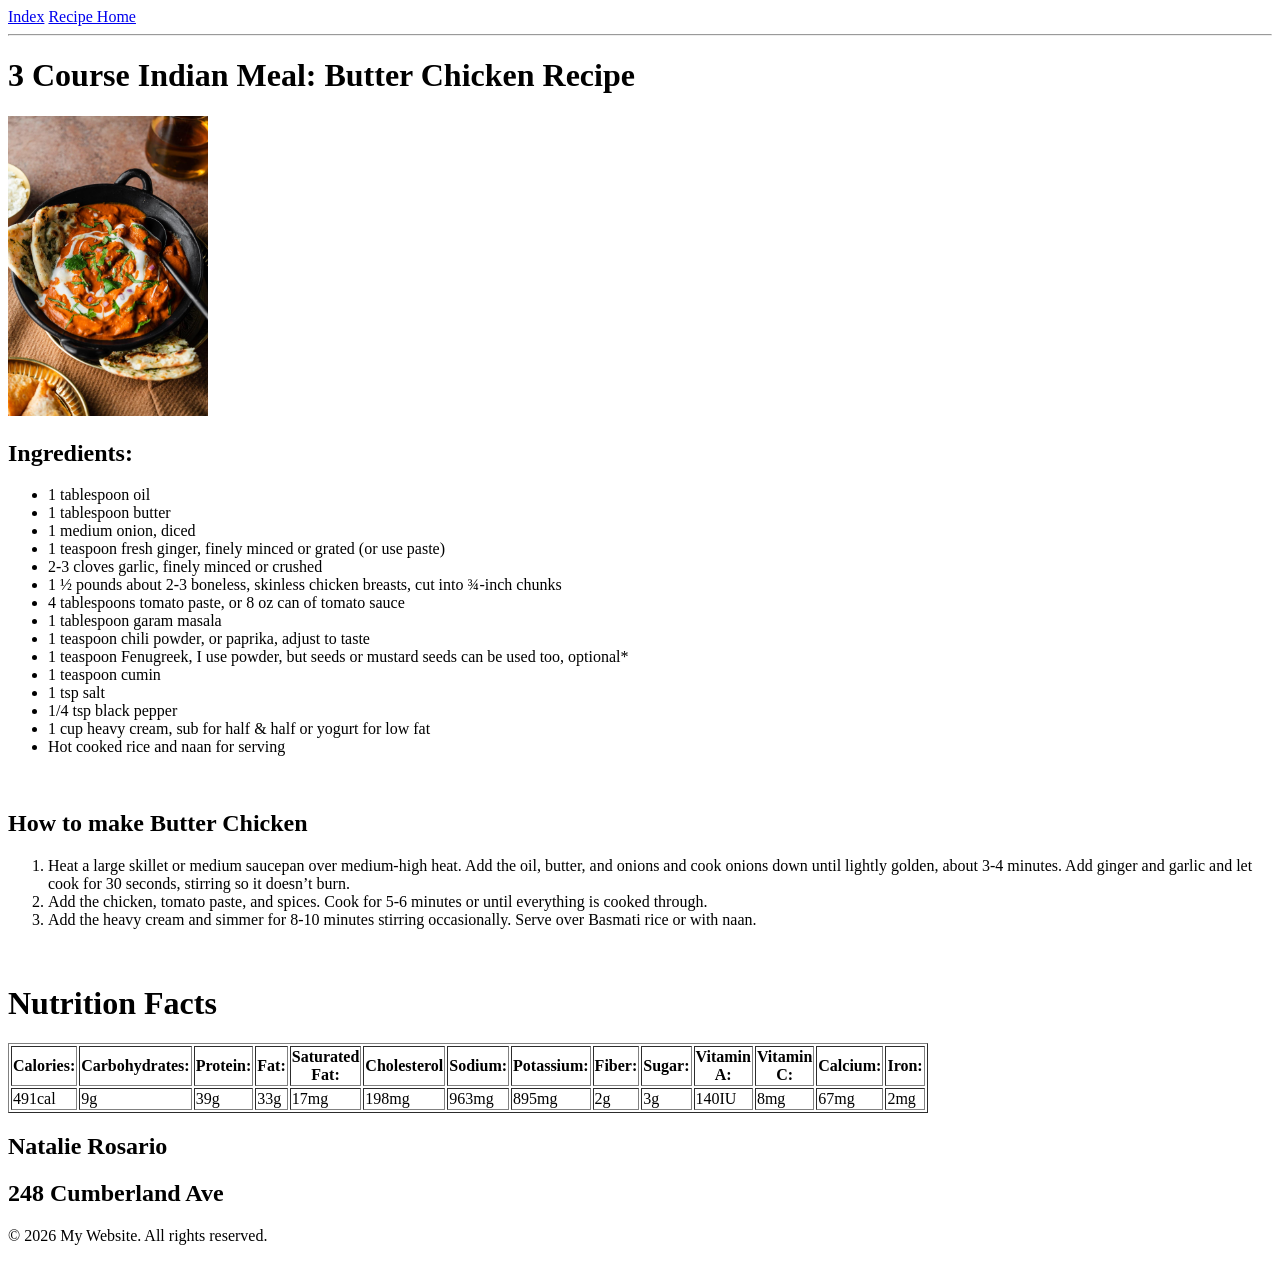
<file: recipe-project/butterchicken.html>
<!DOCTYPE html>
<html lang="en">
<head>
    <meta charset="UTF-8">
    <meta name="viewport" content="width=device-width, initial-scale=1.0">
    <title>Butter Chicken</title>
    
</head>
<body>
    <header>
    <a href="../index.html">Index</a>
    <a href="recipe-home.html">Recipe Home</a>
    <hr>
    </header>

    <main>
<h1>3 Course Indian Meal: Butter Chicken Recipe</h1>
    <img src="../Images/Butter-Chicken.jpg" width="200" alt="Butter Chicken Image">
<h2>Ingredients:</h2>
<ul>
    <li>1 tablespoon oil</li>
    <li>1 tablespoon butter</li>
    <li>1 medium onion, diced</li>
    <li>1 teaspoon fresh ginger, finely minced or grated (or use paste)</li>
    <li>2-3 cloves garlic, finely minced or crushed</li>
    <li>1 ½ pounds about 2-3 boneless, skinless chicken breasts, cut into ¾-inch chunks</li>
    <li>4 tablespoons tomato paste, or 8 oz can of tomato sauce</li>
    <li>1 tablespoon garam masala</li>
    <li>1 teaspoon chili powder, or paprika, adjust to taste</li>
    <li>1 teaspoon Fenugreek, I use powder, but seeds or mustard seeds can be used too, optional*</li>
    <li>1 teaspoon cumin</li>
    <li>1 tsp salt</li>
    <li>1/4 tsp black pepper</li>
    <li>1 cup heavy cream, sub for half & half or yogurt for low fat</li>
    <li>Hot cooked rice and naan for serving</li>
</ul>
<br> 
<h2>How to make Butter Chicken</h2>
<ol>
<li>Heat a large skillet or medium saucepan over medium-high heat. Add the oil, butter, and onions and cook onions down until lightly golden, about 3-4 minutes. Add ginger and garlic and let cook for 30 seconds, stirring so it doesn’t burn.
</li>
<li>Add the chicken, tomato paste, and spices. Cook for 5-6 minutes or until everything is cooked through.</li>
<li>Add the heavy cream and simmer for 8-10 minutes stirring occasionally. Serve over Basmati rice or with naan.</li>

</ol>
<br> 
<table border="1" width="500">
     <H1>Nutrition Facts</H1>
    <tr>
        <th>Calories:</th> 
        <th>Carbohydrates:</th>
        <th>Protein:</th>
        <th>Fat:</th>
        <th>Saturated Fat:</th>
        <th>Cholesterol</th>
        <th>Sodium:</th>
        <th>Potassium:</th>
        <th>Fiber:</th>
        <th>Sugar:</th>
        <th>Vitamin A:</th>
        <th>Vitamin C:</th>
        <th>Calcium:</th>
        <th>Iron:</th>
    </tr>
    <tr>
        <td>491cal</td>
        <td>9g</td>
        <td>39g</td>
        <td>33g</td>
        <td>17mg</td>
        <td>198mg</td>
        <td>963mg</td>
        <td>895mg</td>
        <td>2g</td>
        <td>3g</td>
        <td>140IU</td>
        <td>8mg</td>
        <td>67mg</td>
        <td>2mg</td>
    </tr>
</table>
    </main>
    <footer>
       <div class="h2s">
    <h2>Natalie Rosario</h2>
    <h2>248 Cumberland Ave</h2>
    </div>

    <div class="copy-rite">
    <p>© 2026 My Website. All rights reserved.<p>
    </div>

    <div class="footer-links">
    <a class="google" href="https://www.google.com" target="_blank"> <i class="fa-brands fa-google"></i></a>
    <a class="canva" href="https://www.canva.com" target="_blank"><i class="fa-solid fa-c"></i></a>
    <a class="repository" href="https://github.com/245641-NR?tab=repositories" target="_blank"><i class="fa-solid fa-registered"></i></a>
    <!-- <a class="top" href="#top">Back to top</a> -->
    <a href="#header"><i class="fa-solid fa-angles-up"></i></a>
    </div>
    

    </footer>
</body>
</html>
</file>
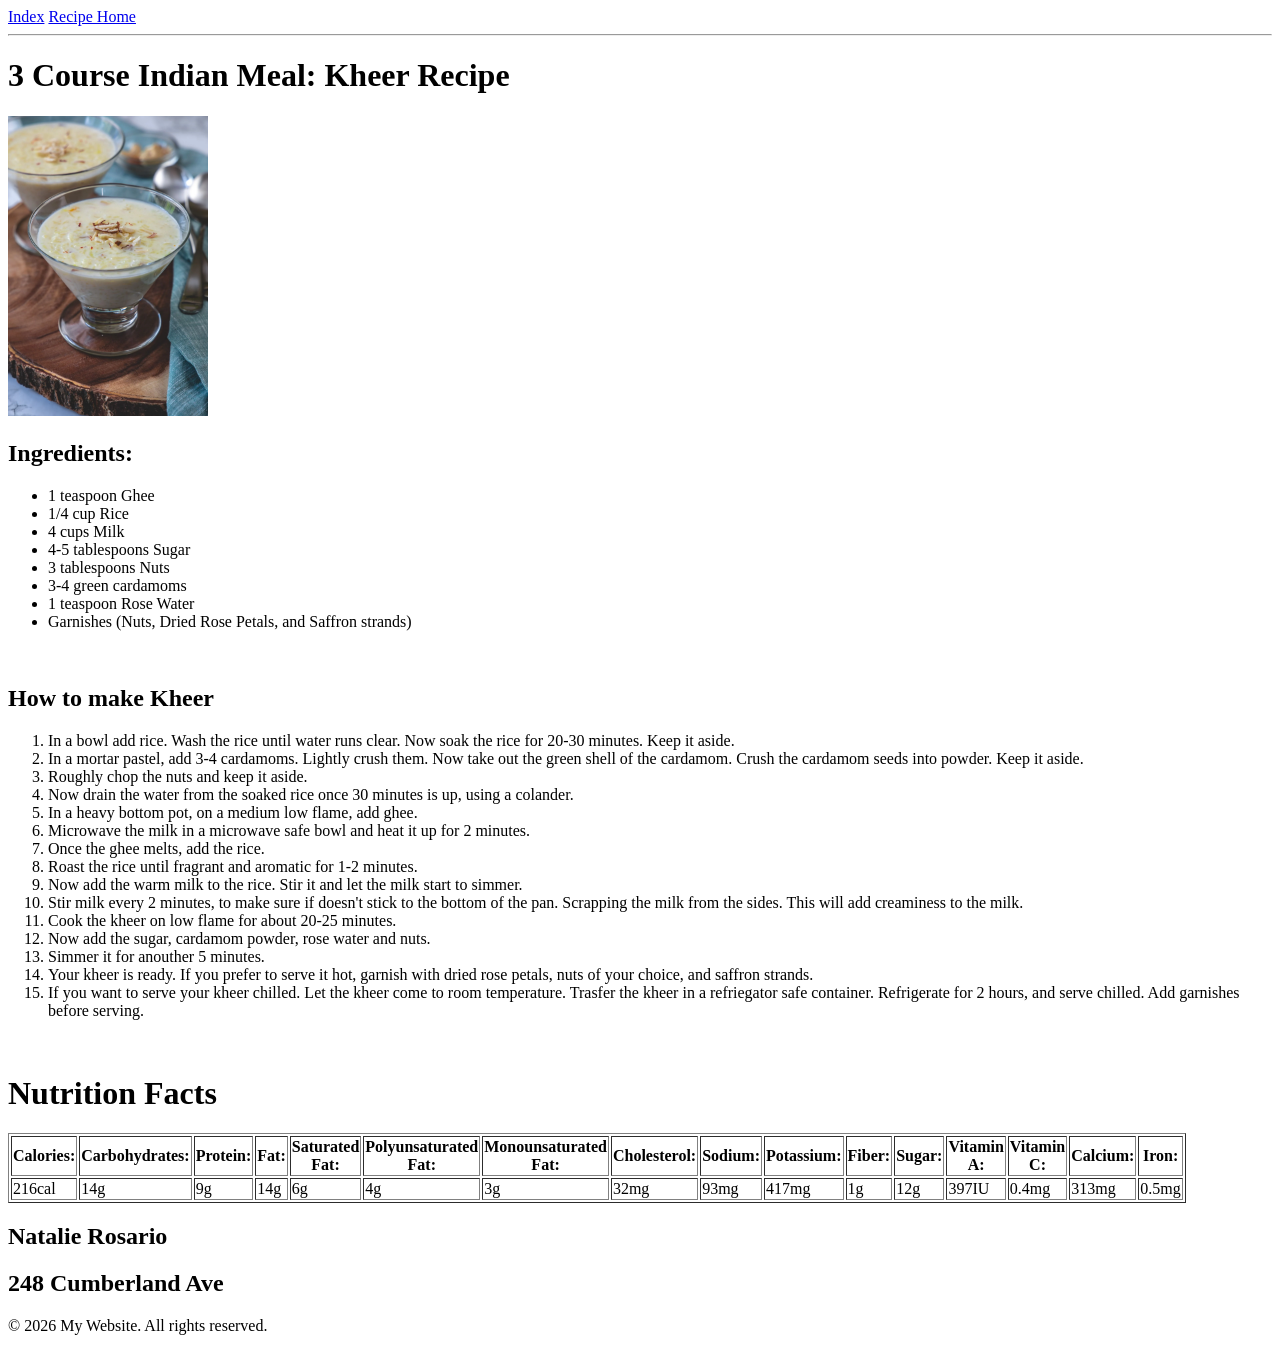
<file: recipe-project/kheer.html>
<!DOCTYPE html>
<html lang="en">
<head>
    <meta charset="UTF-8">
    <meta name="viewport" content="width=device-width, initial-scale=1.0">
    <title>Kheer</title>
    
</head>
<body></body> 
<header> 
    <a href="../index.html">Index</a>
    <a href="recipe-home.html">Recipe Home</a>
    <hr>
</header>
<main>
<h1>3 Course Indian Meal: Kheer Recipe</h1>
<img src="../Images/kheer-recipe-2.webp" width=200 alt="Kheer Image">
<h2>Ingredients:</h2>
<ul>
    <li>1 teaspoon Ghee</li>
    <li>1/4 cup Rice</li>
    <li>4 cups Milk</li>
    <li>4-5 tablespoons Sugar</li>
    <li>3 tablespoons Nuts</li>
    <li>3-4 green cardamoms</li>
    <li>1 teaspoon Rose Water</li>
    <li>Garnishes (Nuts, Dried Rose Petals, and Saffron strands)</li>
</ul>
<br>
<h2>How to make Kheer</h2>
<ol>
<li>In a bowl add rice. Wash the rice until water runs clear. Now soak the rice for 20-30 minutes. Keep it aside.
</li>
<li>In a mortar pastel, add 3-4 cardamoms. Lightly crush them. Now take out the green shell of the cardamom. Crush the cardamom seeds into powder. Keep it aside.</li>
<li>Roughly chop the nuts and keep it aside.</li> 
<li>Now drain the water from the soaked rice once 30 minutes is up, using a colander.</li> 
<li>In a heavy bottom pot, on a medium low flame, add ghee.</li>
 <li>Microwave the milk in a microwave safe bowl and heat it up for 2 minutes.</li> 
 <li>Once the ghee melts, add the rice.</li>
  <li>Roast the rice until fragrant and aromatic for 1-2 minutes.</li> 
 <li>Now add the warm milk to the rice. Stir it and let the milk start to simmer.</li> 
 <li>Stir milk every 2 minutes, to make sure if doesn't stick to the bottom of the pan. Scrapping the milk from the sides. This will add creaminess to the milk.</li> 
 <li>Cook the kheer on low flame for about 20-25 minutes.</li> 
 <li>Now add the sugar, cardamom powder, rose water and nuts.</li>
  <li>Simmer it for anouther 5 minutes.</li> 
 <li>Your kheer is ready. If you prefer to serve it hot, garnish with dried rose petals, nuts of your choice, and saffron strands.</li> 
 <li>If you want to serve your kheer chilled. Let the kheer come to room temperature. Trasfer the kheer in a refriegator safe container. Refrigerate for 2 hours, and serve chilled. Add garnishes before serving.</li>
</ol>

<br> 
<table border="1" width="500">
     <H1>Nutrition Facts</H1>
    <tr>
        <th>Calories:</th> 
        <th>Carbohydrates:</th>
        <th>Protein:</th>
        <th>Fat:</th>
        <th>Saturated Fat:</th>
        <th>Polyunsaturated Fat:</th>
        <th>Monounsaturated Fat:</th>
        <th>Cholesterol:</th>
        <th>Sodium:</th>
        <th>Potassium:</th>
        <th>Fiber:</th>
        <th>Sugar:</th>
        <th>Vitamin A:</th>
        <th>Vitamin C:</th>
        <th>Calcium:</th>
        <th>Iron:</th>
    </tr>
    <tr>
        <td>216cal</td>
        <td>14g</td>
        <td>9g</td>
        <td>14g</td>
        <td>6g</td>
        <td>4g</td>
        <td>3g</td>
        <td>32mg</td>
        <td>93mg</td>
        <td>417mg</td>
        <td>1g</td>
        <td>12g</td>
        <td>397IU</td>
        <td>0.4mg</td>
        <td>313mg</td>
        <td>0.5mg</td>
    </tr>
</table>



</main>
  <footer>
    <div class="h2s">
    <h2>Natalie Rosario</h2>
    <h2>248 Cumberland Ave</h2>
    </div>

    <div class="copy-rite">
    <p>© 2026 My Website. All rights reserved.<p>
    </div>

    <div class="footer-links">
    <a class="google" href="https://www.google.com" target="_blank"> <i class="fa-brands fa-google"></i></a>
    <a class="canva" href="https://www.canva.com" target="_blank"><i class="fa-solid fa-c"></i></a>
    <a class="repository" href="https://github.com/245641-NR?tab=repositories" target="_blank"><i class="fa-solid fa-registered"></i></a>
    <!-- <a class="top" href="#top">Back to top</a> -->
    <a href="#header"><i class="fa-solid fa-angles-up"></i></a>
    </div>
    

    </footer>
    
</body>
</html>
</file>
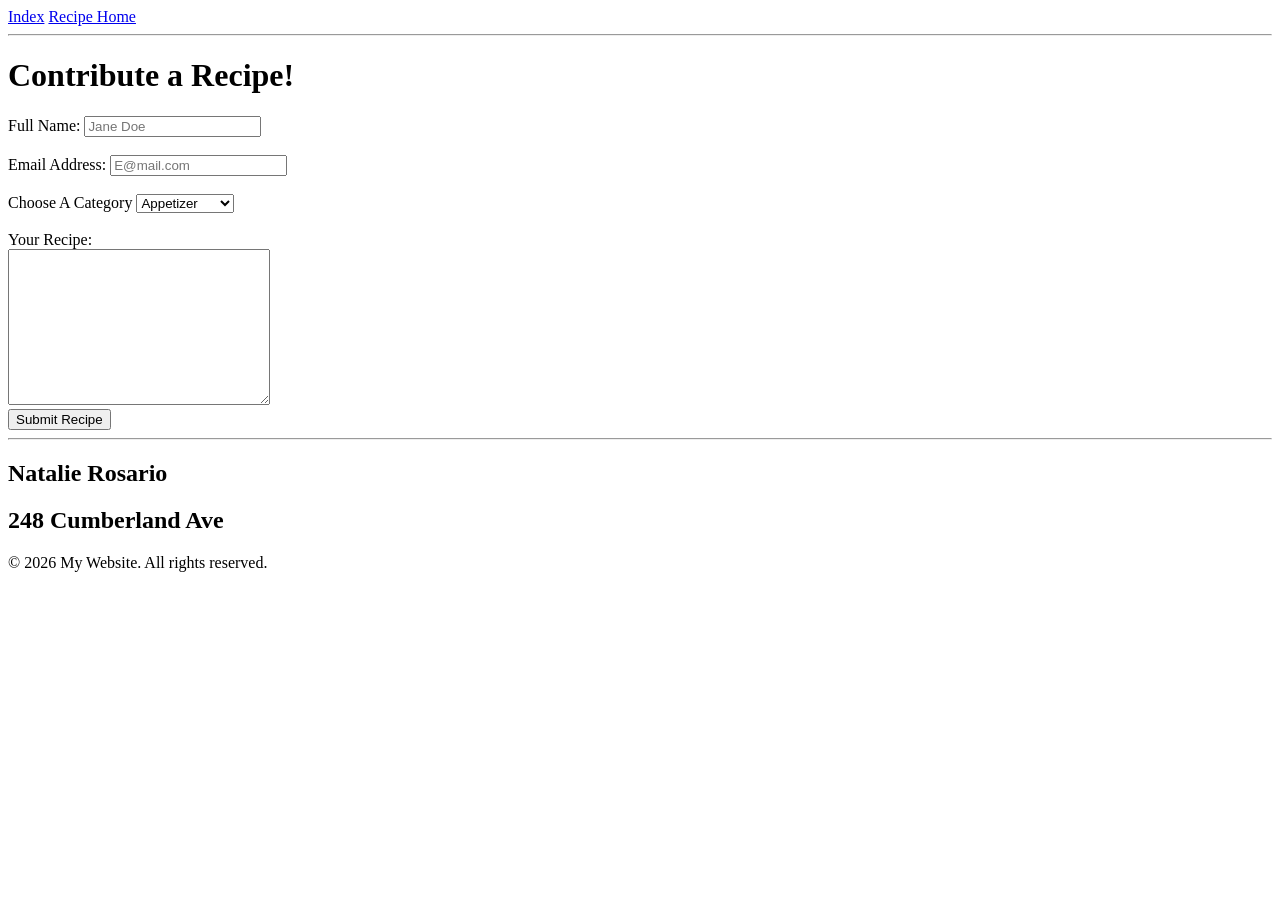
<file: recipe-project/Recipe-submit.html>
<!DOCTYPE html>
<html lang="en">
<head>
    <meta charset="UTF-8">
    <meta name="viewport" content="width=device-width, initial-scale=1.0">
    <title>Recipe - Submit</title>
    
</head>
<body>
    <header>
    <a href="../index.html">Index</a>
    <a href="recipe-home.html">Recipe Home</a>
    <hr>
    </header>
    <main>
 <h1>Contribute a Recipe!</h1>
        <label for="Name">Full Name:</label>
<input type="text", id="Name" name="Name" placeholder="Jane Doe">
</div>
<br><br>
<label for="userEmail">Email Address:</label>
  <input type="email" name="userEmail" id="userEmail" placeholder="E@mail.com" required>
  </div>
<br><br>
<label for="Category" >Choose A Category</label>
 <select name="Category" id="Category">

    <option value="Appetizer">Appetizer</option>   
    <option value="MainCourse">Main Course</option>
    <option value="Dessert">Dessert</option>
 </select> 
<div>
    <br>
  <label for="message">Your Recipe:</label>
<br>
<textarea name="message" value="message" id="message" 
rows="10" cols="30"></textarea>
<br>
  <button type="Submit">Submit Recipe</button>



    </main>
    <hr>
     <footer>
     <div class="h2s">
    <h2>Natalie Rosario</h2>
    <h2>248 Cumberland Ave</h2>
    </div>

    <div class="copy-rite">
    <p>© 2026 My Website. All rights reserved.<p>
    </div>

    <div class="footer-links">
    <a class="google" href="https://www.google.com" target="_blank"> <i class="fa-brands fa-google"></i></a>
    <a class="canva" href="https://www.canva.com" target="_blank"><i class="fa-solid fa-c"></i></a>
    <a class="repository" href="https://github.com/245641-NR?tab=repositories" target="_blank"><i class="fa-solid fa-registered"></i></a>
    <!-- <a class="top" href="#top">Back to top</a> -->
    <a href="#header"><i class="fa-solid fa-angles-up"></i></a>
    </div>
    

    </footer>
</body>
</html>
</file>
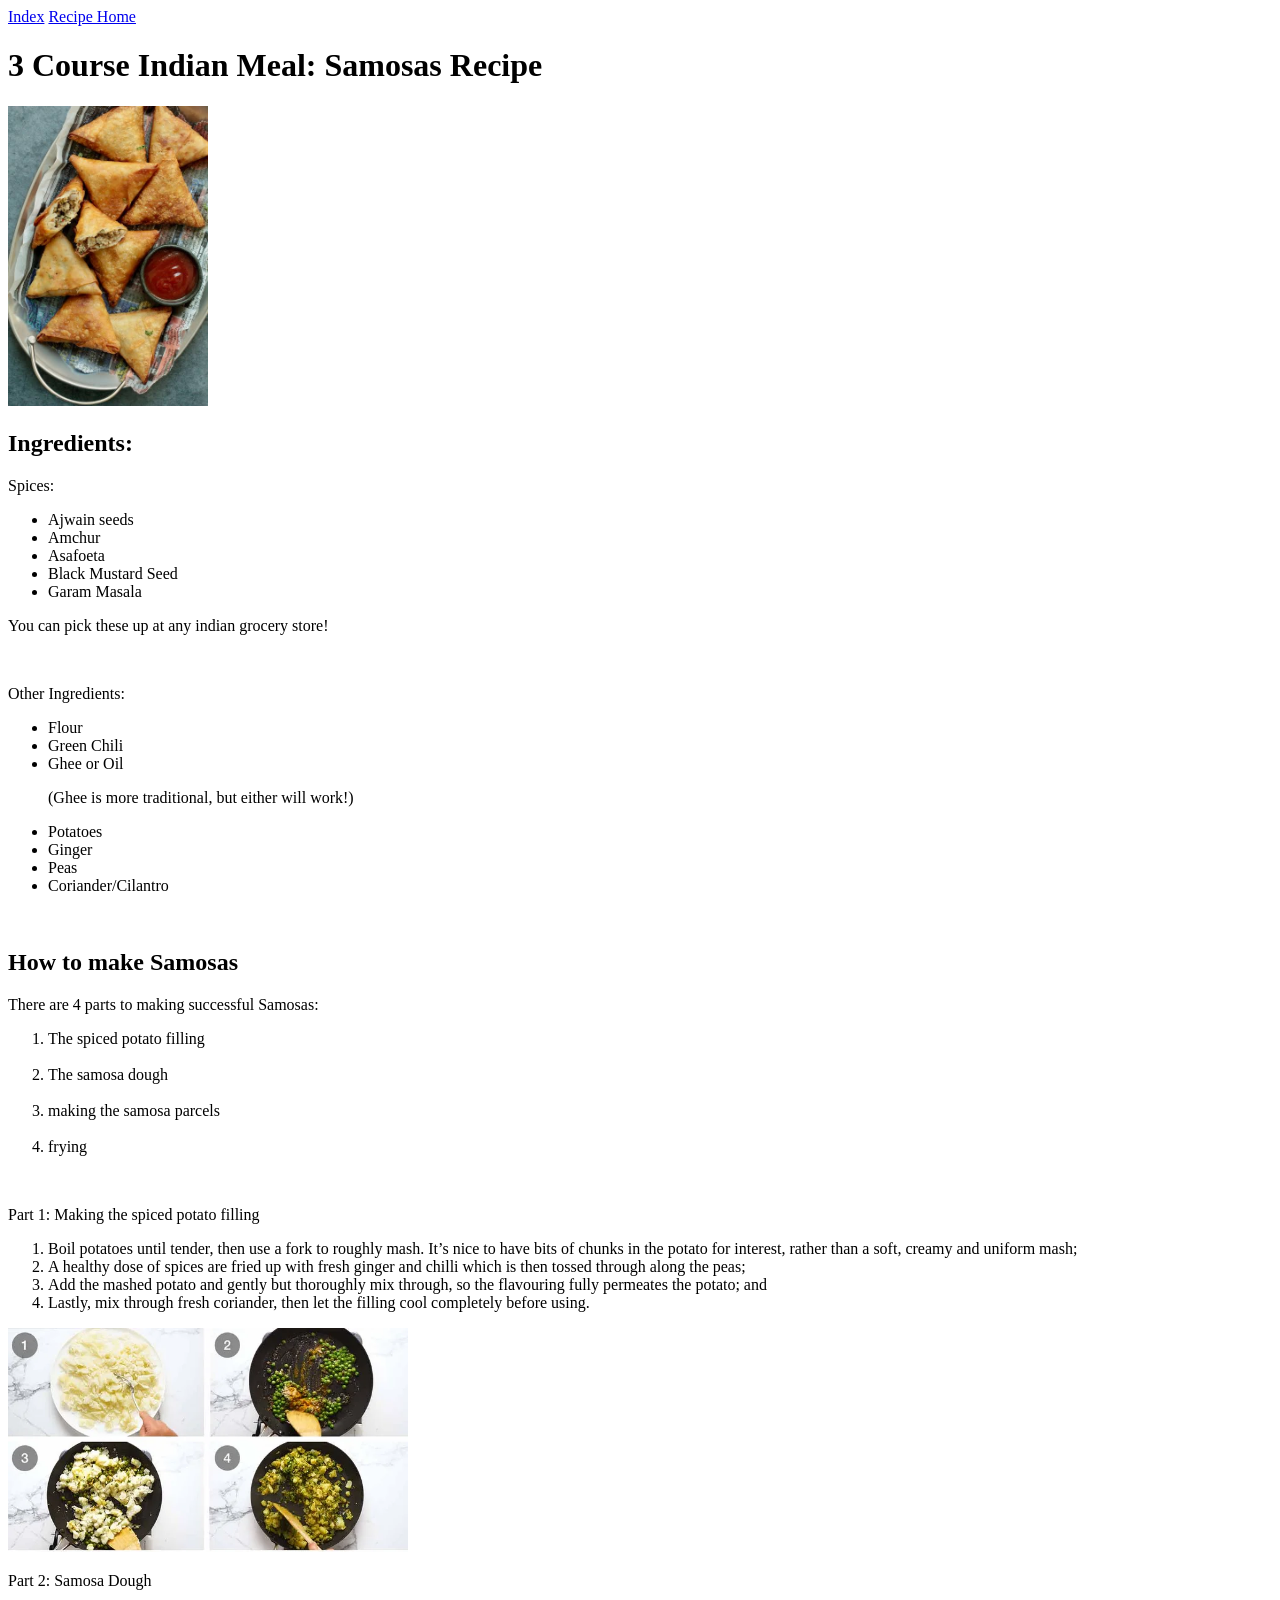
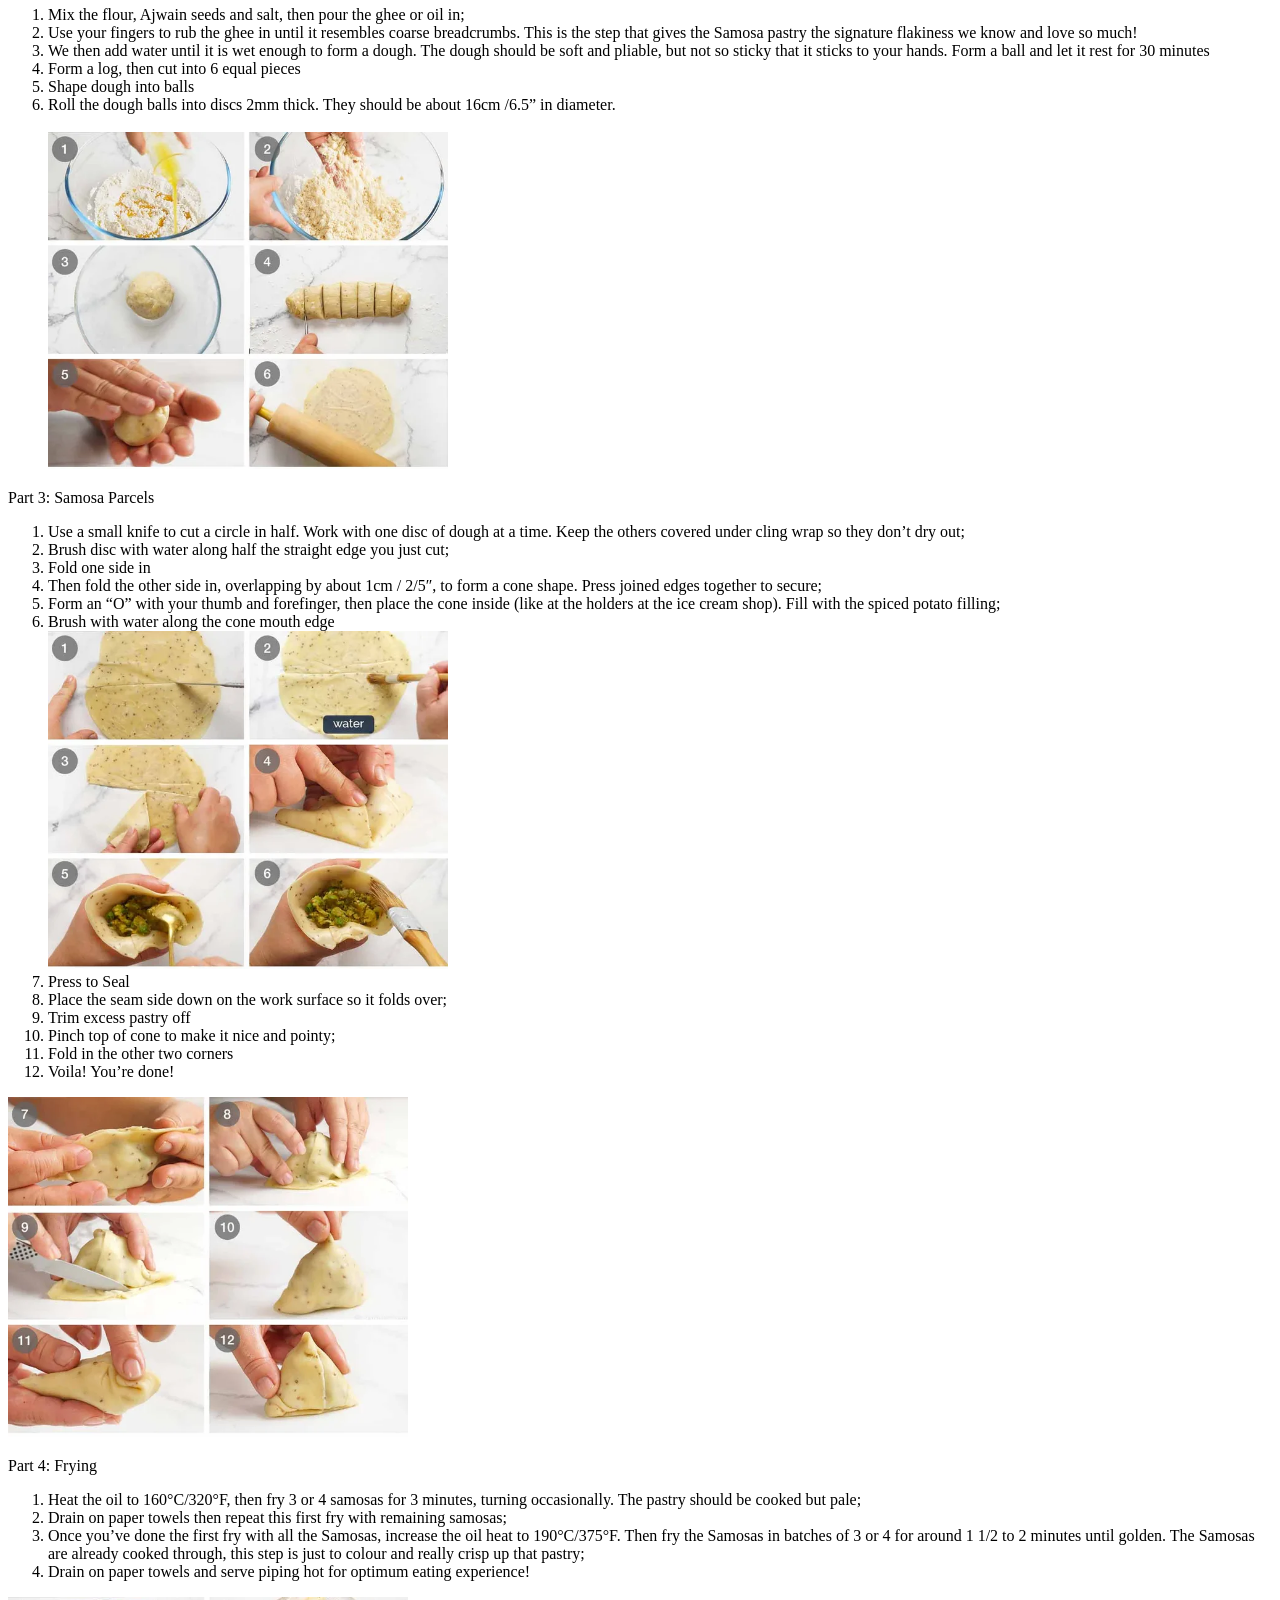
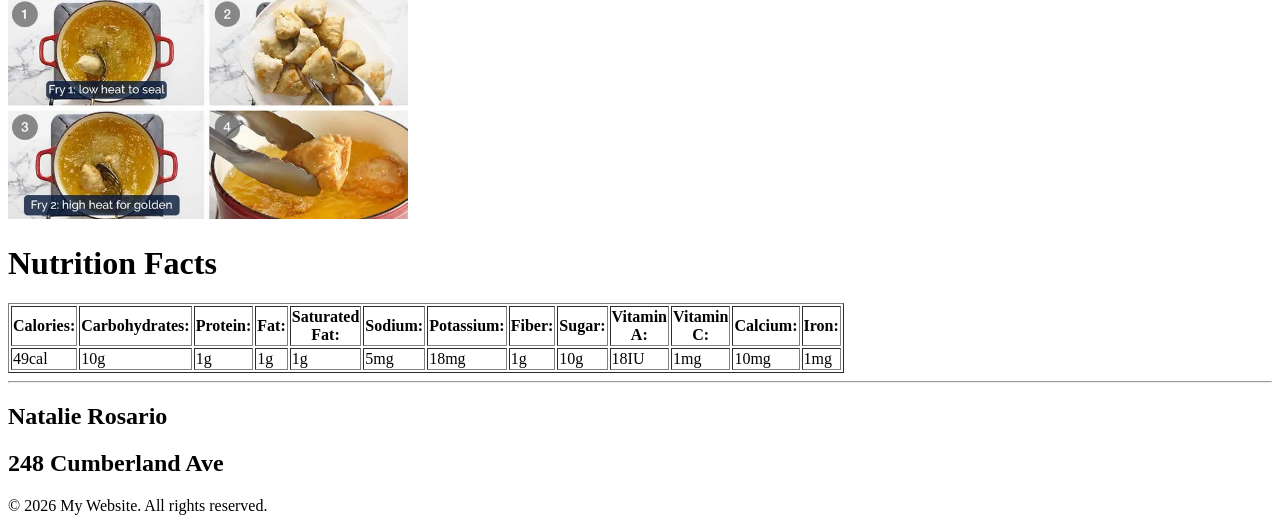
<file: recipe-project/samosas.html>
<!DOCTYPE html>
<html lang="en">
<head>
    <meta charset="UTF-8">
    <meta name="viewport" content="width=device-width, initial-scale=1.0">
    <title>Samosa - recipe</title>
    
</head>
<body>
<header>
    <a href="../index.html">Index</a>
    <a href="recipe-home.html">Recipe Home</a>
</header>

<main>
<h1>3 Course Indian Meal: Samosas Recipe</h1>
<img src="../Images/samosas.jpeg" width=200 alt="Samosas Image">
<br> 
<h2>Ingredients:</h2>
<p>Spices:</p>
<ul>
    <li>Ajwain seeds</li>
    <li>Amchur</li>
    <li>Asafoeta</li>
    <li>Black Mustard Seed</li>
    <li>Garam Masala</li>
</ul>
<p>You can pick these up at any indian grocery store!</p>
<br>
<p>Other Ingredients:</p>
<ul>
<li>Flour</li>
<li>Green Chili</li>
<li>Ghee or Oil</li>
<p>(Ghee is more traditional, but either will work!)</p>
<li>Potatoes</li>
<li>Ginger</li>
<li>Peas</li>
<li>Coriander/Cilantro</li>
</ul>
<br>
<h2>How to make Samosas</h2>
<p>There are 4 parts to making successful Samosas:</p>
    <ol>
    <li>The spiced potato filling</li>
    <br>
    <li>The samosa dough</li>
    <br>
    <li>making the samosa parcels</li>
    <br>
    <li>frying</li>
    </ol>
<br>
<p>Part 1: Making the spiced potato filling</p>
    <ol>
<li>Boil potatoes until tender, 
    then use a fork to roughly mash. It’s nice to have bits of chunks in the 
    potato for interest, rather than a soft, creamy and uniform mash;</li>
<li>A healthy dose of spices are fried up with fresh ginger and chilli which is then tossed through along the peas;</li>
<li>Add the mashed potato and gently but thoroughly mix through, so the flavouring fully permeates the potato; and</li>
<li>Lastly, mix through fresh coriander, then let the filling cool completely before using.</li>
    </ol>
    <img src="../Images/samosastep1.webp" width=400 alt="Steps 1-4">
<br>
<p>Part 2: Samosa Dough</p>
<ol>
<li>Mix the flour, Ajwain seeds and salt, then pour the ghee or oil in;</li>
<li>Use your fingers to rub the ghee in until it resembles coarse breadcrumbs. This is the step that gives the Samosa pastry the signature flakiness we know and love so much!</li>
<li>We then add water until it is wet enough to form a dough. The dough should be soft and pliable, but not so sticky that it sticks to your hands. Form a ball and let it rest for 30 minutes</li>
<li>Form a log, then cut into 6 equal pieces</li>
<li>Shape dough into balls</li>
<li>Roll the dough balls into discs 2mm thick. They should be about 16cm /6.5” in diameter.</li>
<br>
<img src="../Images/samosastep2.webp" width=400 alt="Steps 1-6">
</ol>
<p>Part 3: Samosa Parcels</p>
<ol>
<li>Use a small knife to cut a circle in half. Work with one disc of dough at a time. Keep the others covered under cling wrap so they don’t dry out;</li>
<li>Brush disc with water along half the straight edge you just cut;</li>
<li>Fold one side in</li>
<li>Then fold the other side in, overlapping by about 1cm / 2/5″, to form a cone shape. Press joined edges together to secure;</li>
<li>Form an “O” with your thumb and forefinger, then place the cone inside (like at the holders at the ice cream shop). Fill with the spiced potato filling;</li>
<li>Brush with water along the cone mouth edge</li>


<img src="../Images/samosastep3.webp" width=400 alt="Steps 1-6">
<li>Press to Seal</li>
<li>Place the seam side down on the work surface so it folds over;</li>
<li>Trim excess pastry off</li>
<li>Pinch top of cone to make it nice and pointy;</li>
<li>Fold in the other two corners</li>
<li>Voila! You’re done!</li>
</ol>
<img src="../Images/samosastep4.webp" width=400 alt="Steps 7-12">
<br>
<p>Part 4: Frying</p>
<ol>
    <li>Heat the oil to 160°C/320°F, then fry 3 or 4 samosas for 3 minutes, turning occasionally. The pastry should be cooked but pale;</li>
    <li>Drain on paper towels then repeat this first fry with remaining samosas;</li>
    <li>Once you’ve done the first fry with all the Samosas, increase the oil heat to 190°C/375°F. Then fry the Samosas in batches of 3 or 4 for around 1 1/2 to 2 minutes until golden. The Samosas are already cooked through, this step is just to colour and really crisp up that pastry;</li>
    <li>Drain on paper towels and serve piping hot for optimum eating experience!</li>

</ol>
<img src="../Images/samosastep5.webp" width=400 alt="Steps 1-4">



<table border="1" width="500">
     <H1>Nutrition Facts</H1>
    <tr>
        <th>Calories:</th> 
        <th>Carbohydrates:</th>
        <th>Protein:</th>
        <th>Fat:</th>
        <th>Saturated Fat:</th>
        <th>Sodium:</th>
        <th>Potassium:</th>
        <th>Fiber:</th>
        <th>Sugar:</th>
        <th>Vitamin A:</th>
        <th>Vitamin C:</th>
        <th>Calcium:</th>
        <th>Iron:</th>
    </tr>
    <tr>
        <td>49cal</td>
        <td>10g</td>
        <td>1g</td>
        <td>1g</td>
        <td>1g</td>
        <td>5mg</td>
        <td>18mg</td>
        <td>1g</td>
        <td>10g</td>
        <td>18IU</td>
        <td>1mg</td>
        <td>10mg</td>
        <td>1mg</td>
    </tr>
</table>
    </main>
    <hr>
      <footer>
 <div class="h2s">
    <h2>Natalie Rosario</h2>
    <h2>248 Cumberland Ave</h2>
    </div>

    <div class="copy-rite">
    <p>© 2026 My Website. All rights reserved.<p>
    </div>

    <div class="footer-links">
    <a class="google" href="https://www.google.com" target="_blank"> <i class="fa-brands fa-google"></i></a>
    <a class="canva" href="https://www.canva.com" target="_blank"><i class="fa-solid fa-c"></i></a>
    <a class="repository" href="https://github.com/245641-NR?tab=repositories" target="_blank"><i class="fa-solid fa-registered"></i></a>
    <!-- <a class="top" href="#top">Back to top</a> -->
    <a href="#header"><i class="fa-solid fa-angles-up"></i></a>
    </div>
    

    </footer>
</body>
</html>
</file>
